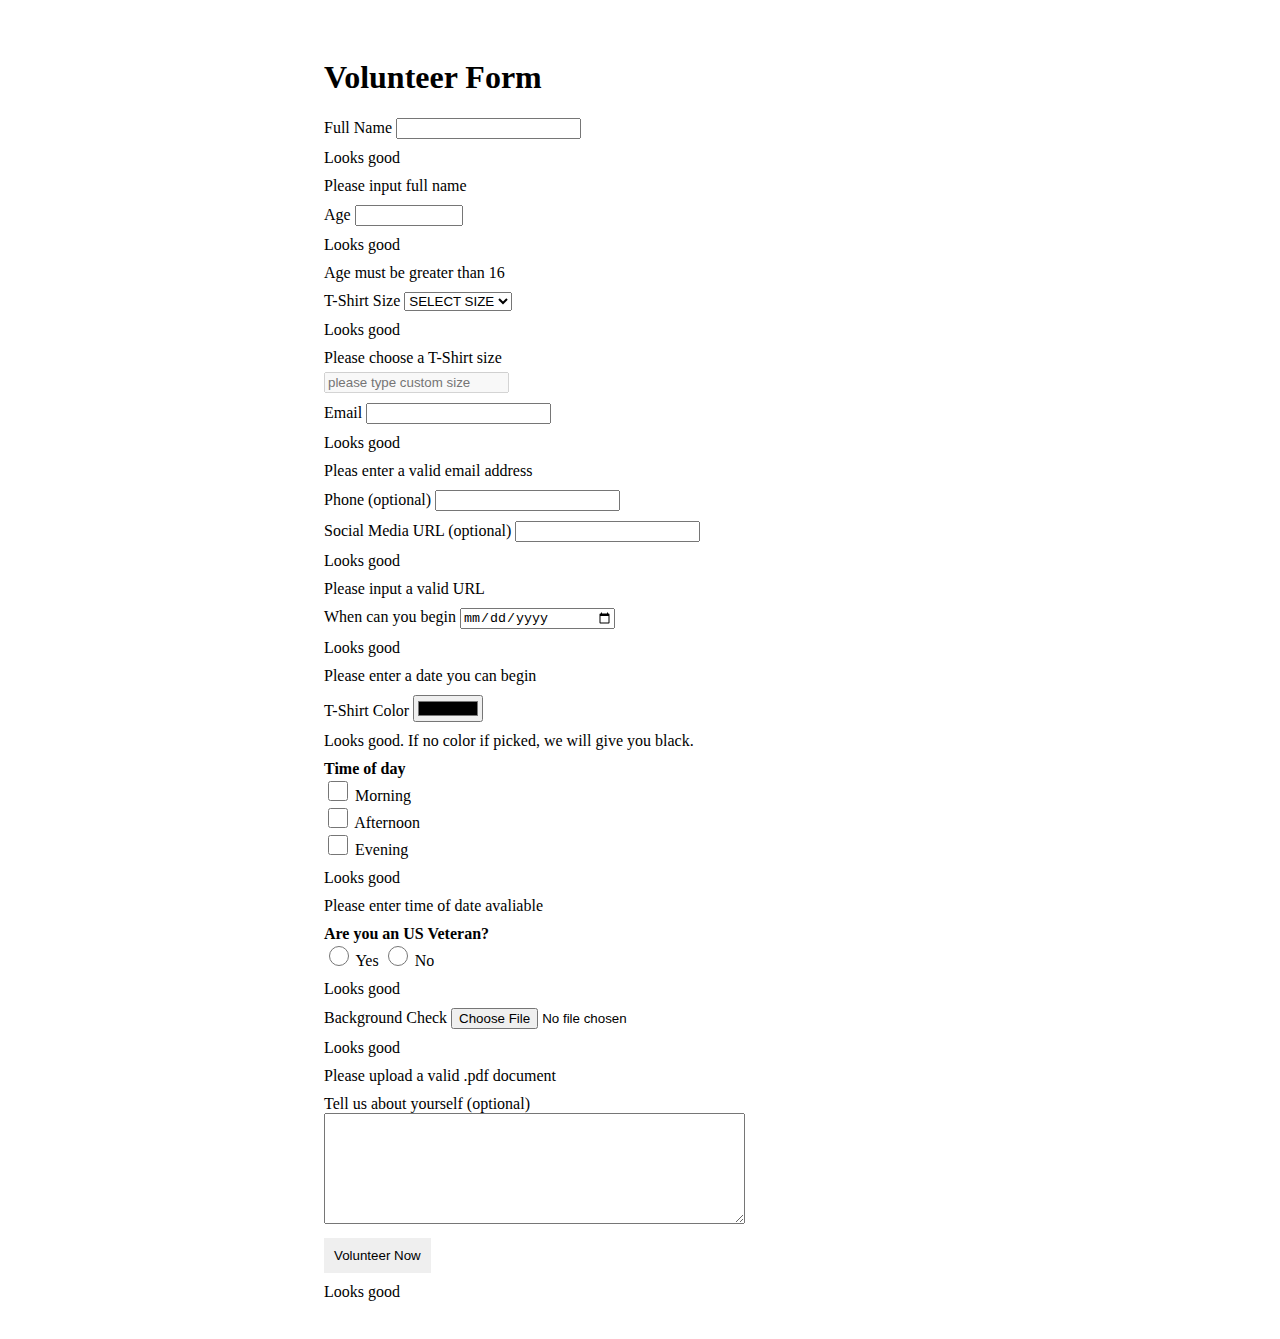
<file: form.html>
<!DOCTYPE html>
<html lang="en">
<head>
  <meta charset="UTF-8">
  <meta http-equiv="X-UA-Compatible" content="IE=edge">
  <meta name="viewport" content="width=device-width, initial-scale=1.0">
  <title>Volunteer Form</title>
  
  <!-- jQuery CDN -->
  <script src="https://cdnjs.cloudflare.com/ajax/libs/jquery/3.6.0/jquery.js" integrity="sha512-n/4gHW3atM3QqRcbCn6ewmpxcLAHGaDjpEBu4xZd47N0W2oQ+6q7oc3PXstrJYXcbNU1OHdQ1T7pAP+gi5Yu8g==" crossorigin="anonymous"></script>
  
  <!-- CSS only -->
<link href="https://cdn.jsdelivr.net/npm/bootstrap@5.0.0-beta3/dist/css/bootstrap.min.css" rel="stylesheet" integrity="sha384-eOJMYsd53ii+scO/bJGFsiCZc+5NDVN2yr8+0RDqr0Ql0h+rP48ckxlpbzKgwra6" crossorigin="anonymous">
  
    <!--  Styles  -->
  <link rel="stylesheet" href="styles/form.css">
  
</head>
<body>
  
  <!-- form -->
  <form enctype="multipart/form-data" class="needs-validation" novalidate data-netlify="true" name="imed1316-github">
    <h1>Volunteer Form</h1>
    <!-- full name - text field-->
    <div>
      <label for="full-name">Full Name</label>
      <input type="text" name="full_name" id="full-name" class="form-control" required/>
      <div class="valid-feedback">Looks good</div>
      <div class="invalid-feedback">Please input full name</div>
    </div>
    
    <!-- age - number field-->
    <div>
      <label for="age">Age</label>
      <input type="number" name="age" id="age" class="form-control" min="16" max="120" required/>
      <div class="valid-feedback">Looks good</div>
      <div class="invalid-feedback">Age must be greater than 16</div>
    </div>
    
    <!-- t-shirt size - drop down menu-->
    <div>
      <label for="t-shirt">T-Shirt Size</label>
        <select name="t_shirt" id="t-shirt" class="form-control" required>
          <option value="">SELECT SIZE</option>
          <option value="XS">XS</option>
          <option value="S">S</option>
          <option value="M">M</option>
          <option value="L">L</option>
          <option value="XL">XL</option>
          <option value="XXL">XXL</option>
          <option value="CUSTOM">CUSTOM</option>
        </select>
      <div class="valid-feedback">Looks good</div>
      <div class="invalid-feedback">Please choose a T-Shirt size</div>
      <input type="text" name="custom" id="custom" class="form-control" placeholder="please type custom size" disabled required />
    </div>
    
<!-- CAN-I-USE -->
    <!-- email - email field-->
    <div>
      <label for="email">Email</label>
      <input type="email" name="your_email" id="email" class="form-control" required/>
      <div class="valid-feedback">Looks good</div>
      <div class="invalid-feedback">Pleas enter a valid email address</div>
    </div>
    
    <!-- phone - telophone field-->
    <div>
      <label for="phone">Phone</label> (optional)
      <input type="tel" name="phone" id="phone" class="form-control" />
    </div>
    
    <!-- url - url field-->
    <div>
      <label for="url">Social Media URL</label> (optional)
      <input type="url" name="url" id="url" class="form-control" />
      <div class="valid-feedback">Looks good</div>
      <div class="invalid-feedback">Please input a valid URL</div>
    </div>
    
    <!-- date - date field-->
    <div>
      <label for="date">When can you begin</label>
      <input type="date" name="begin_date" id="date" class="form-control" required />
      <div class="valid-feedback">Looks good</div>
      <div class="invalid-feedback">Please enter a date you can begin</div>
    </div>
    
    <!-- color - color picker-->
    <div>
      <label for="color">T-Shirt Color</label>
      <input type="color" name="color" id="color" class="form-control" />
      <div class="valid-feedback">Looks good. If no color if picked, we will give you black.</div>
    </div>
    <!-- end of CAN-I-USE -->
    
    
    
    <!-- time of day - check boxes -->
    <div class="form-check">
      <strong>Time of day</strong><br />
      <input type="checkbox" name="time_of_day" id="time-of-day-morning" class="checkbox form-check-input" value="Morning" />
      <label for="time-of-day-morning" class="form-check-label">Morning</label><br />
      
      <input type="checkbox" name="time_of_day" id="time-of-day-afternoon" class="checkbox form-check-input" value="Afternoon" />
      <label for="time-of-day-afternoon" class="form-check-label">Afternoon</label><br />
      
      <input type="checkbox" name="time_of_day" id="time-of-day-evening" class="checkbox form-check-input" value="Evening" />
      <label for="time-of-day-evening" class="form-check-label">Evening</label><br />
      <div class="valid-feedback">Looks good</div>
      <div class="invalid-feedback">Please enter time of date avaliable</div>
    </div>
    <!-- end time of day -->
    
    <!-- veteran - radio button -->
    <div>
      <strong>Are you an US Veteran?</strong><br />
      <input type="radio" name="veteran" id="veteran-yes" class="radio form-check-input" />
      <label for="veteran-yes">Yes</label>
      
      <input type="radio" name="veteran" id="veteran-no" class="radio form-check-input" />
      <label for="veteran-no">No</label>
      <div class="valid-feedback">Looks good</div>
      </div>
    <!-- end of veteran - radio button -->
    
    <!-- upload document - upload field-->
    <div>
      <label for="file">Background Check</label>
      <input type="file" name="file" id="file" class="form-control" accept=".pdf" required />
      <div class="valid-feedback">Looks good</div>
      <div class="invalid-feedback">Please upload a valid .pdf document</div>
    </div>
    
    <!-- comments - text area-->
    <div>
      <label for="about-you">Tell us about yourself</label> (optional) <br />
      <textarea name="about_you" id="about-you" class="form-control" cols="50%" rows="7"></textarea>
    </div>
    
    <!-- submit - submit button-->
    <div>
      <input type="submit" name="submit" class="submit" value="Volunteer Now" />
      <div class="valid-feedback">Looks good</div>
    </div>
    
    
  </form>
  
    <!-- Scripts -->
  <script src="scripts/form.js"></script>
  
</body>
</html>
</file>
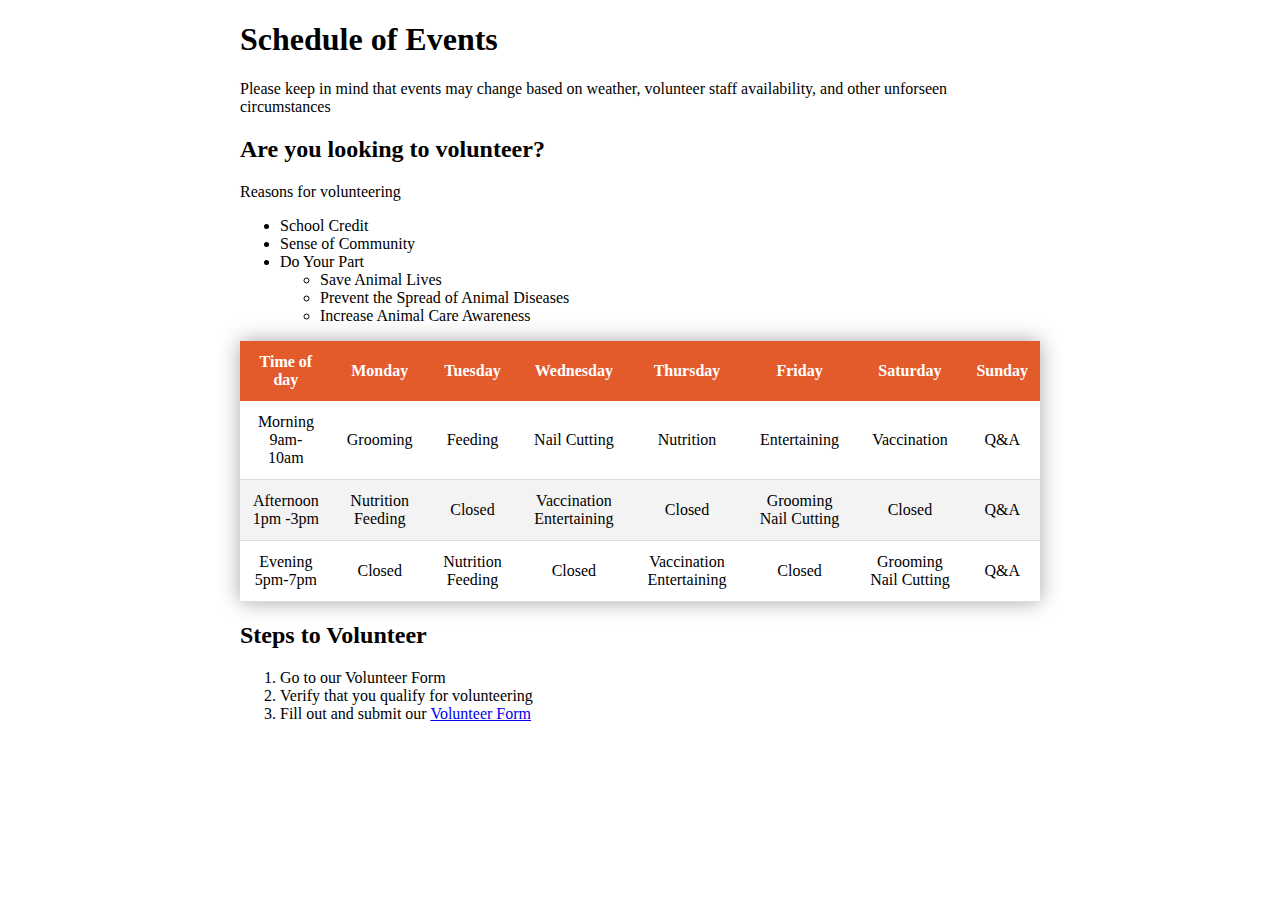
<file: schedule.html>
<!DOCTYPE html>
<html lang="en">
<head>
  <meta charset="UTF-8">
  <meta http-equiv="X-UA-Compatible" content="IE=edge">
  <meta name="viewport" content="width=device-width, initial-scale=1.0">
  <title>Schedule</title>
 <!--  Styles  -->
 <link rel="stylesheet" href="styles/schedule.css">
</head>
<body>
  
<div class="wrapper-content">
  
  <h1>Schedule of Events</h1>
  
  <p>Please keep in mind that events may change based on weather, volunteer staff availability, and other unforseen circumstances</p>
  
  <h2>Are you looking to volunteer?</h2>
  
  <p>Reasons for volunteering</p>
  
  <!-- this is an unordered list -->
  <ul>
    <li>School Credit</li>
    <li>Sense of Community</li>
    <li>Do Your Part
      <ul>
        <li>Save Animal Lives</li>
        <li>Prevent the Spread of Animal Diseases</li>
        <li>Increase Animal Care Awareness</li>
      </ul>
    </li>
  </ul>
  <!-- end unordered list --> 
</div>
  
   <!-- begining of table -->
 <table  class="content-table">
	<thead>
    <!-- table heading -->
		<tr>
			<th>Time of day</th>
			<th>Monday</th>
			<th>Tuesday</th>
			<th>Wednesday</th>
			<th>Thursday</th>
			<th>Friday</th>
			<th>Saturday</th>
			<th>Sunday</th>
		</tr>
   </thead>
   
   <tbody>
     <!-- first row -->
		<tr>
			<td>Morning <br> 9am-10am</td>
			<td>Grooming</td>
			<td>Feeding</td>
			<td>Nail Cutting</td>
			<td>Nutrition</td>
			<td>Entertaining</td>
			<td>Vaccination</td>
			<td>Q&A</td>
		</tr>
     <!-- second row -->
		<tr>
			<td>Afternoon <br> 1pm -3pm</td>
			<td>Nutrition Feeding</td>
			<td>Closed</td>
			<td>Vaccination Entertaining</td>
			<td>Closed</td>
			<td>Grooming Nail Cutting</td>
			<td>Closed</td>
			<td>Q&A</td>
		</tr>
     <!-- third row -->
		<tr>
			<td>Evening <br> 5pm-7pm</td>
			<td>Closed</td>
			<td>Nutrition Feeding</td>
			<td>Closed</td>
			<td>Vaccination Entertaining</td>
			<td>Closed</td>
			<td>Grooming Nail Cutting</td>
			<td>Q&A</td>
		</tr>
	</tbody>
</table>
  <!-- end of table -->
  
<div class="wrapper-content">
<h2>Steps to Volunteer</h2>
  <!-- this is an ordered list -->
  <ol>
    <li>Go to our Volunteer Form</li>
    <li>Verify that you qualify for volunteering</li>
    <li>Fill out and submit our <a href="form.html" >Volunteer Form</a></li>
  </ol>
  </div>
  
 
  
</body>
</html>
</file>
<file: styles/form.css>
form {
  width : 50%;
  padding: 30px;
  margin: auto;
}

form div {
  margin-top: 10px;
}

#color {
  width: 70px;
}

.checkbox, .radio {
  width: 20px !important;
  height: 20px !important;
}

#age {
  width: 100px;
}

#custom {
  margin-top: 5px;
}
.submit {
  border : 0;
  padding: 10px;
}

#date {
  width: 150px;
}
</file>
<file: styles/schedule.css>
.wrapper-content {
  margin: auto;
  width: 800px;
}

.content-table {
border-collapse: collapse;
  max-width: 800px;
  box-shadow: 0 0 20px rgba(0, 0, 0, 0.35);
  margin: auto;
  text-align: center;
}

.content-table thead tr {
  background-color: #e35a2b;
  color: #fff;
  font-weight: bold;
}

.content-table th, .content-table td {
  padding: 12px;
}

.content-table tbody tr {
  border-bottom: 1px solid #dddddd;
}

.content-table tbody tr:nth-of-type(even) {
  background-color: #f3f3f3;
}

.content-table tbody tr:last-of-type{
  boder-bottom: 3px solid #e35a2b;
}
</file>
